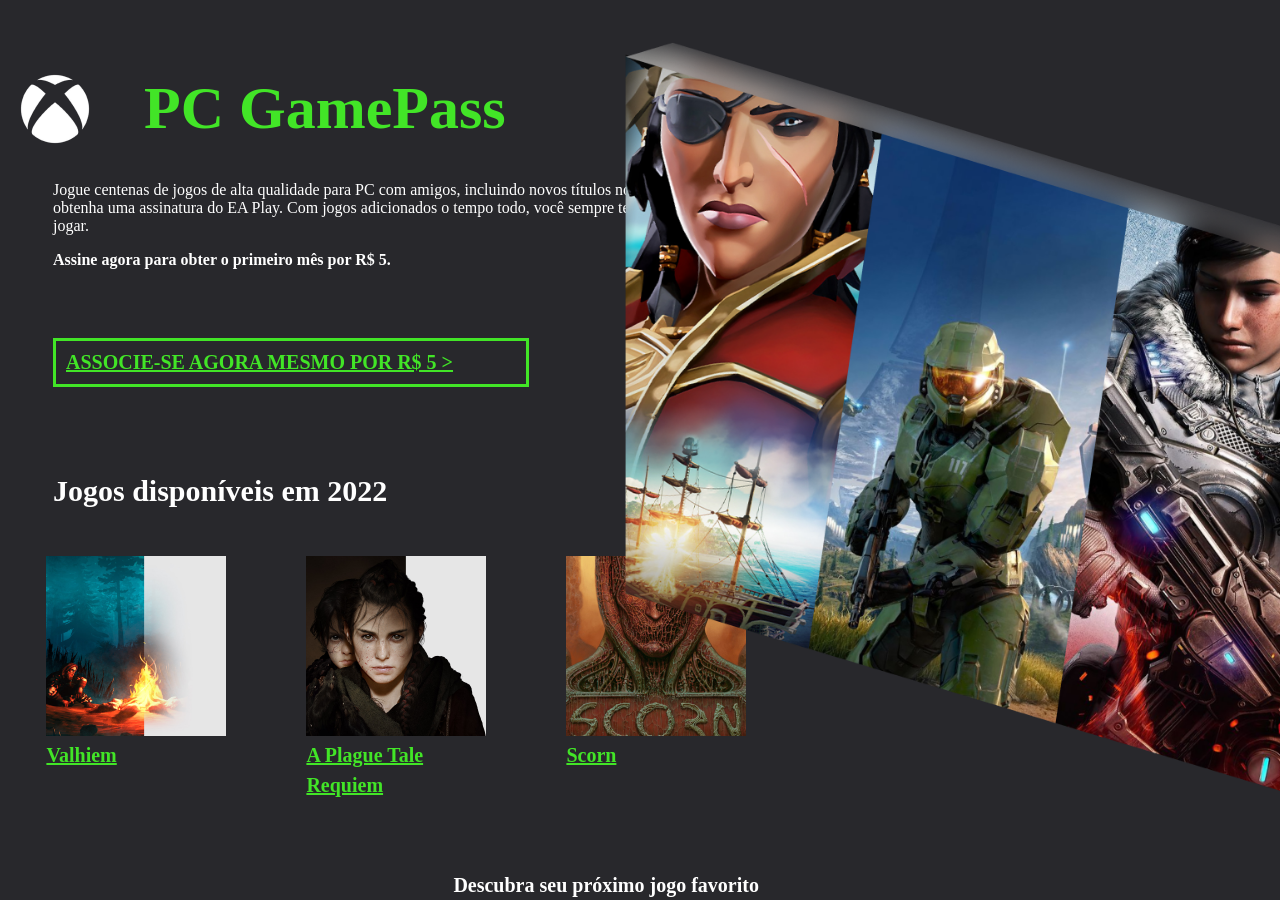
<file: index.html>
<!DOCTYPE html>
<html lang="pt-br">
<head>
    <meta charset="UTF-8">
    <meta name="viewport" content="width=device-width, initial-scale=1.0">
    <title>PC GamePass Landing Page</title>
    <link rel="stylesheet" href="style/style.css">
</head>
<body>
    <!--Cabeçalho-->
    <div class="cab">
            <h1>
                PC GamePass
            </h1>
            <img class= "logo" src="images/2.png" alt="Xbox Logo">
    </div>
    <!--Parte principal-->
    <main>
        <!--Parte da Esquerda-->
        <div>
            <p>Jogue centenas de jogos de alta qualidade para PC com amigos, incluindo novos títulos no primeiro dia, e obtenha uma assinatura do EA Play.
                Com jogos adicionados o tempo todo, você sempre tem novidades para jogar.
            </p>
            <b>
                <p>Assine agora para obter o primeiro mês por R$ 5.</p>
            </b>
            <br>
            <br>
            <a href="https://www.xbox.com/pt-BR/xbox-game-pass/pc-game-pass">
                <h2>
                    ASSOCIE-SE AGORA MESMO POR R$ 5  >
                </h2>
                <br>
                <br>
            </a>
            <!--Links-->
            <h3>Jogos disponíveis em 2022</h3>
        <div class="games">
            <figure>
                <a href="https://www.xbox.com/en-US/games/Valheim">
                    <img src="images/Valheim.png" alt="Valheim">
                </a>
                <figcaption>
                    Valhiem
                </figcaption>
            </figure>
            <figure>
                <a href="https://www.xbox.com/en-US/games/a-plague-tale-requiem">
                    <img src="images/A Plague Tale Requiem.png" alt="A Plague Tale Requiem">
                </a>
                <figcaption>
                    A Plague Tale Requiem
                </figcaption>
            </figure>
            <figure>
                <a href="https://www.xbox.com/pt-BR/games/scorn"> 
                    <img src="images/Scorn.png" alt="Scorn ">
                </a>
                <figcaption>
                    Scorn
                </figcaption>
            </figure>
        </div>
        <!--Parte da Direita-->
        <div class="image">
            <img src="images/Div direita.png" alt="Jogos Microsoft">
        </div>
    </main>
    <footer>
        Descubra seu próximo jogo favorito
    </footer>
</body>
</html>
</file>
<file: style/style.css>
body{
    background-color: rgb(40,40,44);
    color: white;
    max-width: 700px;
    padding: 45px;
    font-family: Istok Web;
}
h1{
    position: relative;
    display: flex;
    left: 13%;
    right: 50%;
    top: 12px;
}
h2{
    display: flex;
    color: rgb(66, 229, 39);
    text-decoration-line: underline;
    border-style: solid; 
    padding: 10px;
    font-size: 20px;
    font-family: Istok Web;
    max-width: 450px;
}
h2:hover{
    background-color: rgb(66, 229, 39);
    color: rgba(26, 48, 26, 1);
    transition: 0.3s;
}
h3{
    font-family: Istok Web;
    font-style: normal;
    font-weight: 700;
    font-size: 30px;
    line-height: 43px;
}
figcaption{
    display: flex;
    color: rgb(66, 229, 39);
    font-family: Istok Web;
    font-style: normal;
    font-weight: 700;
    font-size: 20px;
    line-height: 30px;
    max-width: 150px;
    text-decoration-line: underline;
}
.cab{
    display: flex;
    color: rgb(66, 229, 39);
    font-family: Inter 'Bold';
    font-size: 30px;
    font-style: normal;
    font-weight: 700;
    line-height: 20%;
}
.logo{
    position: relative;
    display: flex;
    left: -60%;
    right: 1%;
}
.image{
    position: absolute;
    left: 48.84%;
    right: 3.75%;
    top: 4.62%;
    bottom: 10.13%;
    display: flex;
}
.games{
    position: absolute;
    display: flex;
    left: 0.5%;
    right: 10%;
    top: 60%;
}
footer{
    display: flex;
    position: absolute;
    left: 35.42%;
    right: 35.42%;
    top: 97%;
    max-width: 500px;
    font-family: 'Istok Web';
    font-style: normal;
    font-weight: 700;
    font-size: 20px;
    line-height: 120%;
    text-align: center; 
}
</file>
<file: Landing Page/style/style.css>
body{
    background-color: rgb(40,40,44);
    color: white;
    max-width: 700px;
    padding: 45px;
    font-family: Istok Web;
}
h1{
    position: relative;
    display: flex;
    left: 13%;
    right: 50%;
    top: 12px;
}
h2{
    display: flex;
    color: rgb(66, 229, 39);
    text-decoration-line: underline;
    border-style: solid; 
    padding: 10px;
    font-size: 20px;
    font-family: Istok Web;
    max-width: 450px;
}
h2:hover{
    background-color: rgb(66, 229, 39);
    color: rgba(26, 48, 26, 1);
    transition: 0.3s;
}
h3{
    font-family: Istok Web;
    font-style: normal;
    font-weight: 700;
    font-size: 30px;
    line-height: 43px;
}
figcaption{
    display: flex;
    color: rgb(66, 229, 39);
    font-family: Istok Web;
    font-style: normal;
    font-weight: 700;
    font-size: 20px;
    line-height: 30px;
    max-width: 150px;
    text-decoration-line: underline;
}
.cab{
    display: flex;
    color: rgb(66, 229, 39);
    font-family: Inter 'Bold';
    font-size: 30px;
    font-style: normal;
    font-weight: 700;
    line-height: 20%;
}
.logo{
    position: relative;
    display: flex;
    left: -60%;
    right: 1%;
}
.image{
    position: absolute;
    left: 48.84%;
    right: 3.75%;
    top: 4.62%;
    bottom: 10.13%;
    display: flex;
}
.games{
    position: absolute;
    display: flex;
    left: 0.5%;
    right: 10%;
    top: 60%;
}
footer{
    display: flex;
    position: absolute;
    left: 35.42%;
    right: 35.42%;
    top: 97%;
    max-width: 500px;
    font-family: 'Istok Web';
    font-style: normal;
    font-weight: 700;
    font-size: 20px;
    line-height: 120%;
    text-align: center; 
}
</file>
